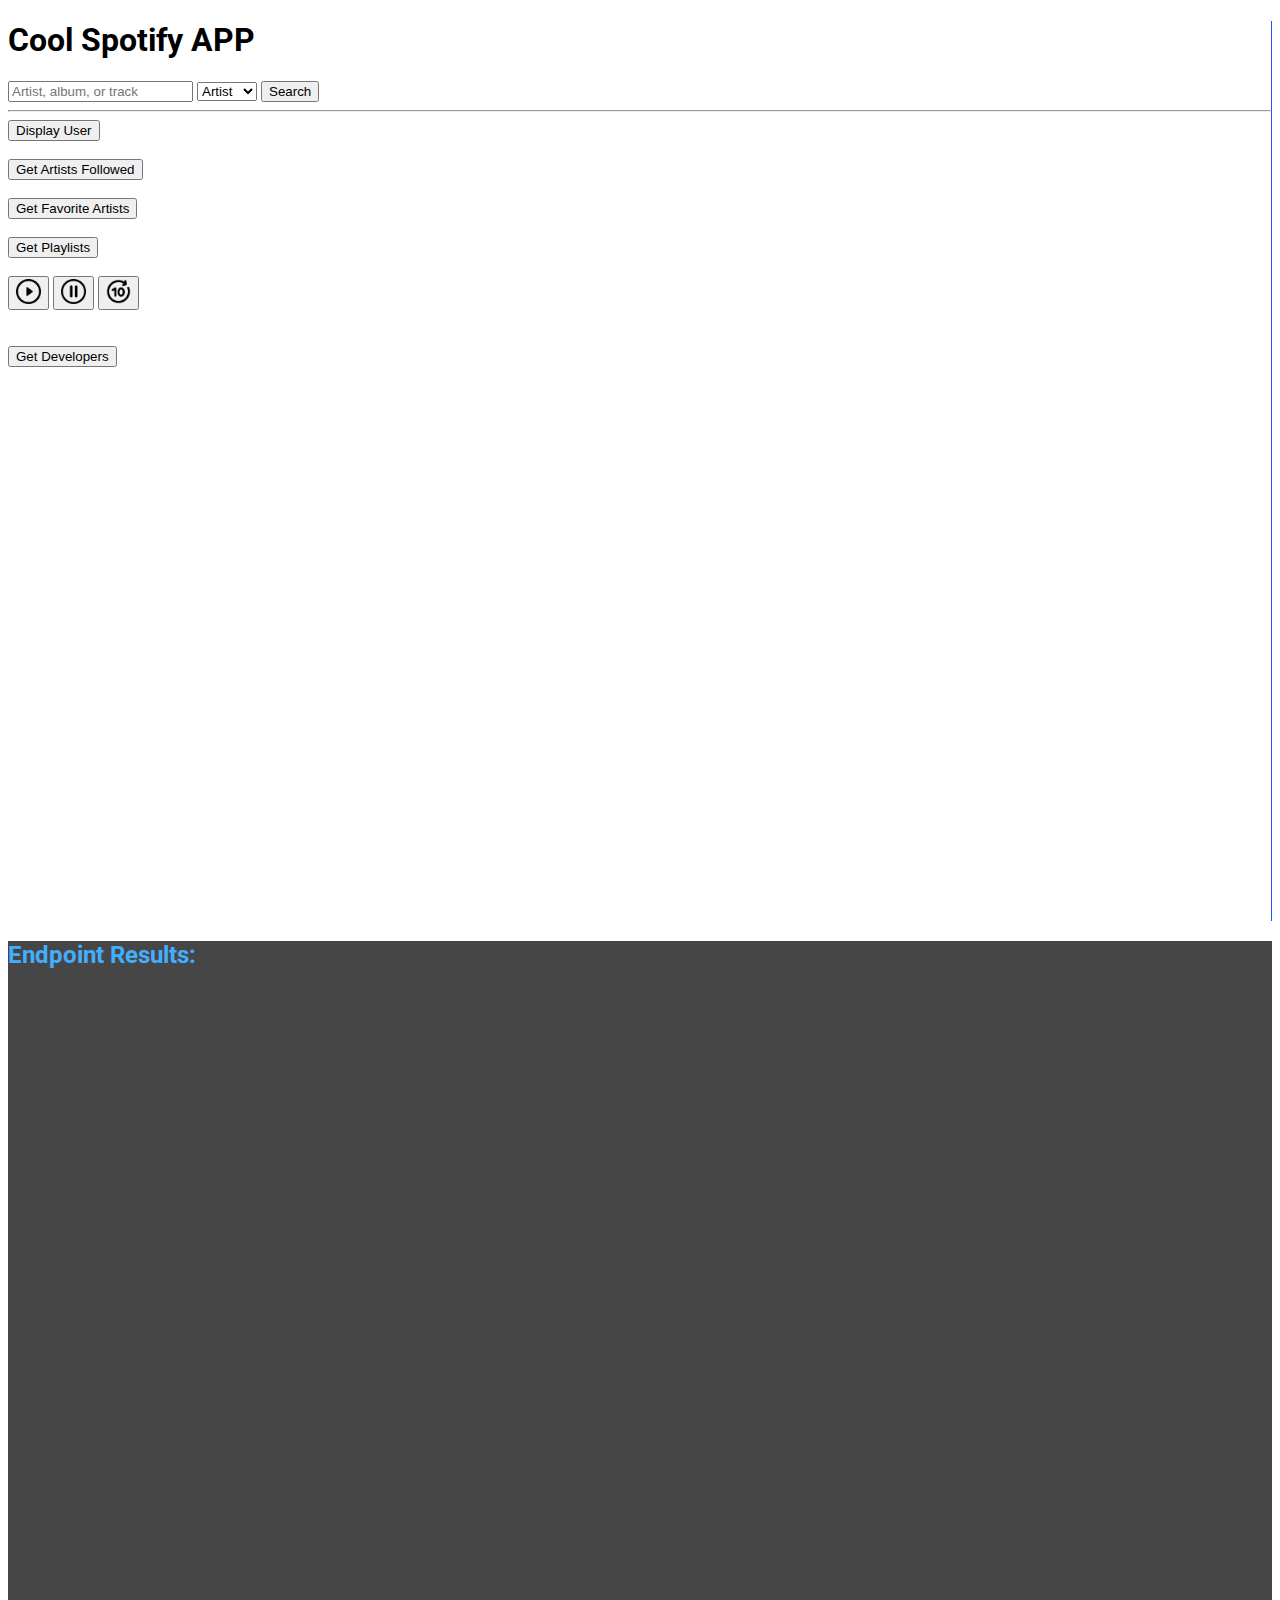
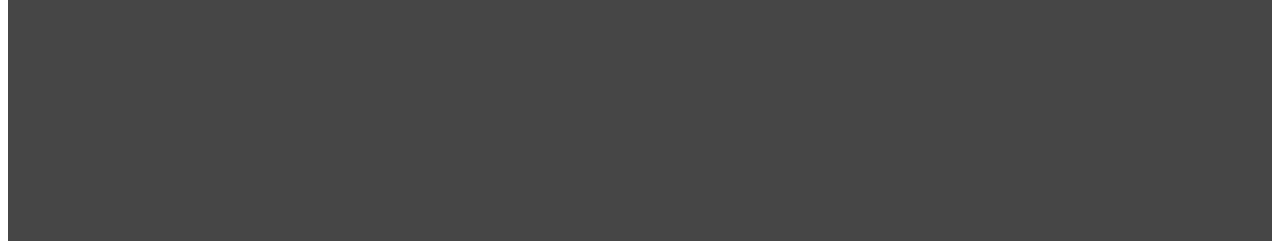
<file: app.html>
<!DOCTYPE html>
<!-- /*****************************************************************************
* ITC5202  Final Project
* We declare that this assignment is our own work in accordance with Humber Academic 
* Policy. 
* 
* Group: Ryan Phil Fermin Ancheta, Jercy Tze Sie Tiong, Roger Paredes Date: 12/07/2023
*
ITC5202: XML and JavaScript
*****************************************************************************/ -->
<html lang="en" data-bs-theme="dark">
<head>
  <meta charset="UTF-8">
  <meta name="viewport" content="width=device-width, initial-scale=1.0">
  <title>Cool Spotify APP</title>
  <!-- Bootstrap CSS -->
  <link href="https://cdn.jsdelivr.net/npm/bootstrap@5.3.2/dist/css/bootstrap.min.css" rel="stylesheet" integrity="sha384-T3c6CoIi6uLrA9TneNEoa7RxnatzjcDSCmG1MXxSR1GAsXEV/Dwwykc2MPK8M2HN" crossorigin="anonymous">
  <link rel="stylesheet" href="style.css"><!-- not using a css file for now, but it would be best if we add further styles so we can work simultaneusly -->
  <style>
    .left-frame {
      min-height: 100vh;
      border-right: 1px solid rgb(27, 88, 255);
    }

    .right-frame {
      min-height: 100vh;
      background-color: #464646;
    }

    h1{
      font-weight: bold;
    }

  </style>
  <script src="https://code.jquery.com/jquery-3.6.4.min.js"></script>
  <script src="endpointsRoger.js" defer type="module"></script>
  <script src="endpointsRyanAndJercy.js" defer type="module"></script>
  
</head>
<body>

  <div class="container-fluid">
    <div class="row">
      <!-- Left Frame for Buttons -->
        <div class="col-md-3 left-frame">
            <h1 class="mt-4 mb-5">Cool Spotify APP</h1>

            <!-- Buttons to get endpoints -->

            <div class="input-group">
              <input type="text" class="form-control" id="search-input" placeholder="Artist, album, or track">
              
              <select id="searchType" name="searchType" aria-labelledby="dropdownMenuButtonDark">
                  <option value="artist">Artist</option>
                  <option value="album">Album</option>
                  <option value="track">Song</option>
              </select>
              <button class="btn btn-primary" id="buttonSearch">Search</button>
          </div>
          <hr>

            <button id="buttonUser" class="btn btn-primary">Display User</button>
            <br><br>
            <button id="buttonFollowers" class="btn btn-primary">Get Artists Followed</button>
            <br><br>
            <button id="buttonFav" class="btn btn-primary">Get Favorite Artists</button>
            <br><br>
            <button id="buttonPlaylist" class="btn btn-primary">Get Playlists</button>
            <br><br> 


            
            <div class="play-group">
                <!-- Replace the text content with an image tag for the play button -->
                <button class="btn btn-success mb-3" id="buttonPlay">
                  <img src="p.png" alt="Play" width="25px" />
                </button>
              
                <!-- Replace the text content with an image tag for the pause button -->
                <button class="btn btn-success mb-3" id="buttonPause">
                  <img src="pa.png" alt="Pause" width="25px"/>
                </button>
              
                <!-- Replace the text content with an image tag for the seek button -->
                <button class="btn btn-success mb-3" id="buttonSeek">
                  <img src="ten.png" alt="Seek" width="25px"/>
                </button>
            </div>
            
            
            <br><br>
            <button id="buttonDevelopers" class="btn btn-primary">Get Developers</button>
 
        </div>


      <!-- Right Frame for Results  -->
      <div class="col-md-9 right-frame">
        <div class="container mt-5">
          <h2>Endpoint Results:</h2>
          <div id="result">
            <div id="result2"></div>
          </div>

        </div>
      </div>
    </div>
  </div>

  <!-- Bootstrap JS and Popper.js -->
  <script src="https://cdn.jsdelivr.net/npm/bootstrap@5.3.2/dist/js/bootstrap.bundle.min.js" integrity="sha384-C6RzsynM9kWDrMNeT87bh95OGNyZPhcTNXj1NW7RuBCsyN/o0jlpcV8Qyq46cDfL" crossorigin="anonymous"></script>

</body>
</html>
</file>
<file: style.css>
@import url('https://fonts.googleapis.com/css2?family=Exo:ital,wght@0,400;0,700;1,400&family=Roboto:wght@100;400;700&display=swap');
h1, h2, h3 {
    font-family: 'Roboto', sans-serif;
}
h2{
    color:rgb(67, 174, 255);
    
}

h3{
    font-weight: 700;
}

    .artist-card{
        margin: 6px;
        padding: 10px;
        width: 180px;
        max-width: 180px;
        height: 350px;
        text-align: center;
        background-color: #222222;
        border-radius: 5px;
    }
</file>
